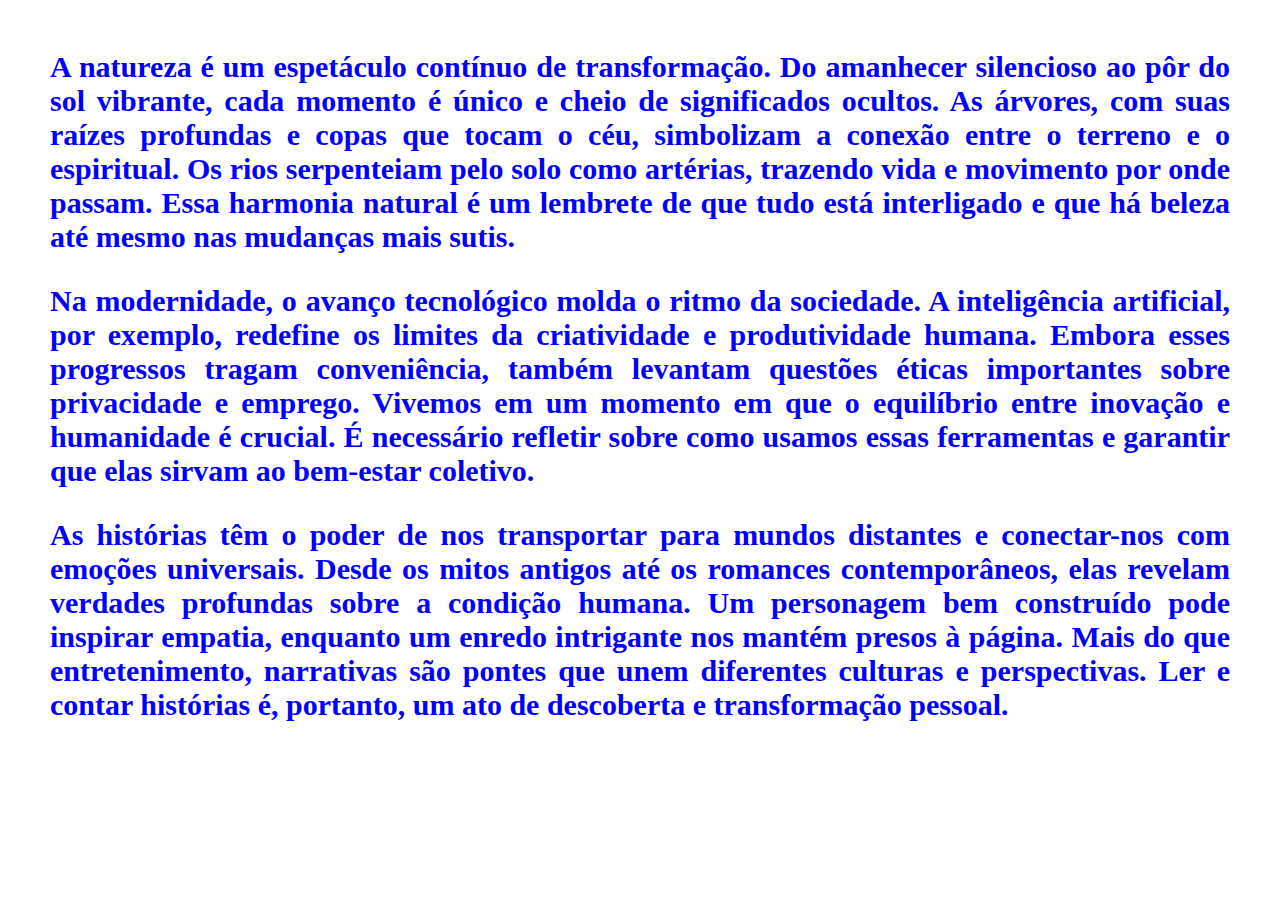
<file: index.html>
<!DOCTYPE html>

<html>


    <head>
      <title>Code Start</title>
        <link rel="stylesheet" href="estilo.css"/>
    </head>
    <body>
    <p>A <a href="https://www.google.com.br/google.jpg">natureza</a> é um espetáculo contínuo de transformação. Do amanhecer silencioso ao pôr do sol vibrante,
       cada momento é único e cheio de significados ocultos. As árvores, com suas raízes profundas e copas 
       que tocam o céu, simbolizam a conexão entre o terreno e o espiritual. Os rios serpenteiam pelo solo 
       como artérias, trazendo vida e movimento por onde passam. Essa harmonia natural é um lembrete de que 
       tudo está interligado e que há beleza até mesmo nas mudanças mais sutis.</p>

    <p>Na modernidade, o avanço tecnológico molda o ritmo da sociedade. A inteligência artificial, por exemplo,
       redefine os limites da criatividade e produtividade humana. Embora esses progressos tragam conveniência,
        também levantam questões éticas importantes sobre privacidade e emprego. Vivemos em um momento em que o
         equilíbrio entre inovação e humanidade é crucial. É necessário refletir sobre como usamos essas 
         ferramentas e garantir que elas sirvam ao bem-estar coletivo.</p>

    <p>As histórias têm o poder de nos transportar para mundos distantes e conectar-nos com emoções universais.
       Desde os mitos antigos até os romances contemporâneos, elas revelam verdades profundas sobre a condição
        humana. Um personagem bem construído pode inspirar empatia, enquanto um enredo intrigante nos mantém 
        presos à página. Mais do que entretenimento, narrativas são pontes que unem diferentes culturas e perspectivas.
         Ler e contar histórias é, portanto, um ato de descoberta e transformação pessoal.</p>

    </body>           
</html>
</file>
<file: estilo.css>
.{
    box-sizing: border-box;
}

body {
    margin: 50px;
}

p {
  color: #0000ff;
  font-size: 30px;
  font-weight: bold;
  font-family: serif;

  text-align: justify;
}

a {
    text-decoration: none;
}

a:hover {
    text-decoration: underline;
}
</file>
